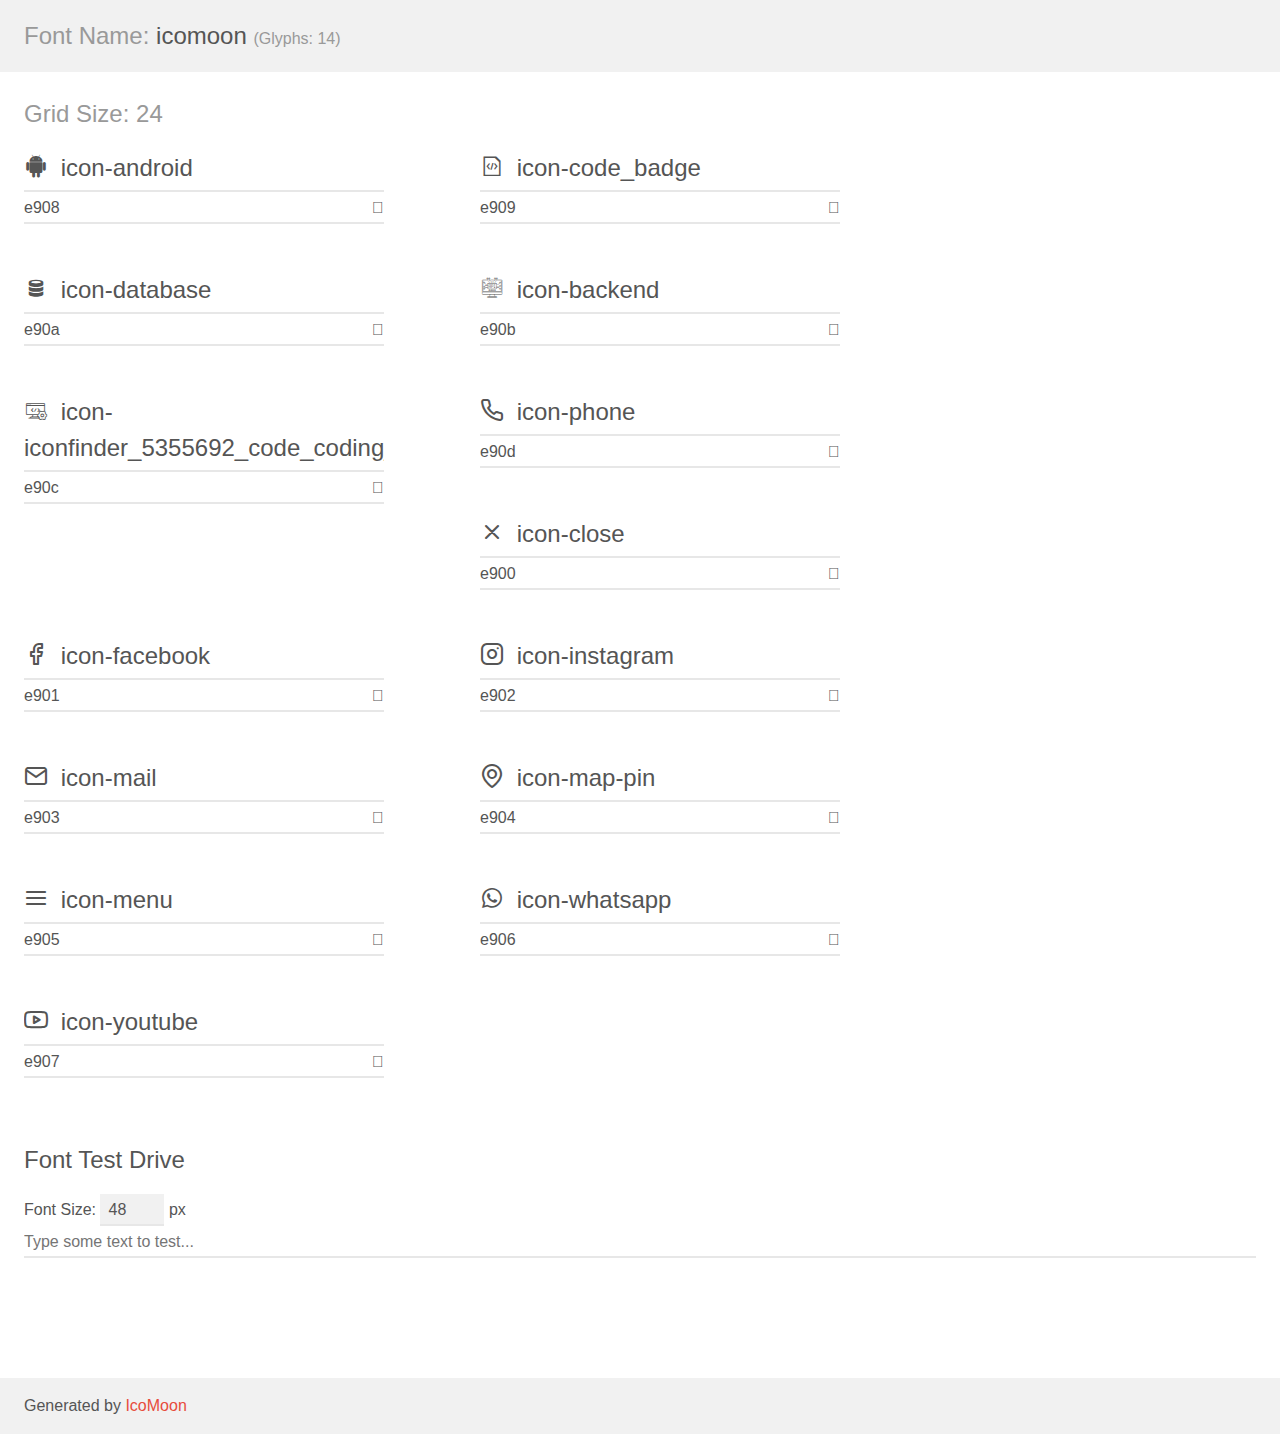
<file: assets/demo.html>
<!doctype html>
<html>
<head>
    <meta charset="utf-8">
    <title>IcoMoon Demo</title>
    <meta name="description" content="An Icon Font Generated By IcoMoon.io">
    <meta name="viewport" content="width=device-width, initial-scale=1">
    <link rel="stylesheet" href="demo-files/demo.css">
    <link rel="stylesheet" href="style.css"></head>
<body>
    <div class="bgc1 clearfix">
        <h1 class="mhmm mvm"><span class="fgc1">Font Name:</span> icomoon <small class="fgc1">(Glyphs:&nbsp;14)</small></h1>
    </div>
    <div class="clearfix mhl ptl">
        <h1 class="mvm mtn fgc1">Grid Size: 24</h1>
        <div class="glyph fs1">
            <div class="clearfix bshadow0 pbs">
                <span class="icon-android"></span>
                <span class="mls"> icon-android</span>
            </div>
            <fieldset class="fs0 size1of1 clearfix hidden-false">
                <input type="text" readonly value="e908" class="unit size1of2" />
                <input type="text" maxlength="1" readonly value="&#xe908;" class="unitRight size1of2 talign-right" />
            </fieldset>
            <div class="fs0 bshadow0 clearfix hidden-true">
                <span class="unit pvs fgc1">liga: </span>
                <input type="text" readonly value="" class="liga unitRight" />
            </div>
        </div>
        <div class="glyph fs1">
            <div class="clearfix bshadow0 pbs">
                <span class="icon-code_badge"></span>
                <span class="mls"> icon-code_badge</span>
            </div>
            <fieldset class="fs0 size1of1 clearfix hidden-false">
                <input type="text" readonly value="e909" class="unit size1of2" />
                <input type="text" maxlength="1" readonly value="&#xe909;" class="unitRight size1of2 talign-right" />
            </fieldset>
            <div class="fs0 bshadow0 clearfix hidden-true">
                <span class="unit pvs fgc1">liga: </span>
                <input type="text" readonly value="" class="liga unitRight" />
            </div>
        </div>
        <div class="glyph fs1">
            <div class="clearfix bshadow0 pbs">
                <span class="icon-database"></span>
                <span class="mls"> icon-database</span>
            </div>
            <fieldset class="fs0 size1of1 clearfix hidden-false">
                <input type="text" readonly value="e90a" class="unit size1of2" />
                <input type="text" maxlength="1" readonly value="&#xe90a;" class="unitRight size1of2 talign-right" />
            </fieldset>
            <div class="fs0 bshadow0 clearfix hidden-true">
                <span class="unit pvs fgc1">liga: </span>
                <input type="text" readonly value="" class="liga unitRight" />
            </div>
        </div>
        <div class="glyph fs1">
            <div class="clearfix bshadow0 pbs">
                <span class="icon-backend"></span>
                <span class="mls"> icon-backend</span>
            </div>
            <fieldset class="fs0 size1of1 clearfix hidden-false">
                <input type="text" readonly value="e90b" class="unit size1of2" />
                <input type="text" maxlength="1" readonly value="&#xe90b;" class="unitRight size1of2 talign-right" />
            </fieldset>
            <div class="fs0 bshadow0 clearfix hidden-true">
                <span class="unit pvs fgc1">liga: </span>
                <input type="text" readonly value="" class="liga unitRight" />
            </div>
        </div>
        <div class="glyph fs1">
            <div class="clearfix bshadow0 pbs">
                <span class="icon-iconfinder_5355692_code_coding_development_programming_web_icon"></span>
                <span class="mls"> icon-iconfinder_5355692_code_coding_development_programming_web_icon</span>
            </div>
            <fieldset class="fs0 size1of1 clearfix hidden-false">
                <input type="text" readonly value="e90c" class="unit size1of2" />
                <input type="text" maxlength="1" readonly value="&#xe90c;" class="unitRight size1of2 talign-right" />
            </fieldset>
            <div class="fs0 bshadow0 clearfix hidden-true">
                <span class="unit pvs fgc1">liga: </span>
                <input type="text" readonly value="" class="liga unitRight" />
            </div>
        </div>
        <div class="glyph fs1">
            <div class="clearfix bshadow0 pbs">
                <span class="icon-phone"></span>
                <span class="mls"> icon-phone</span>
            </div>
            <fieldset class="fs0 size1of1 clearfix hidden-false">
                <input type="text" readonly value="e90d" class="unit size1of2" />
                <input type="text" maxlength="1" readonly value="&#xe90d;" class="unitRight size1of2 talign-right" />
            </fieldset>
            <div class="fs0 bshadow0 clearfix hidden-true">
                <span class="unit pvs fgc1">liga: </span>
                <input type="text" readonly value="" class="liga unitRight" />
            </div>
        </div>
        <div class="glyph fs1">
            <div class="clearfix bshadow0 pbs">
                <span class="icon-close"></span>
                <span class="mls"> icon-close</span>
            </div>
            <fieldset class="fs0 size1of1 clearfix hidden-false">
                <input type="text" readonly value="e900" class="unit size1of2" />
                <input type="text" maxlength="1" readonly value="&#xe900;" class="unitRight size1of2 talign-right" />
            </fieldset>
            <div class="fs0 bshadow0 clearfix hidden-true">
                <span class="unit pvs fgc1">liga: </span>
                <input type="text" readonly value="" class="liga unitRight" />
            </div>
        </div>
        <div class="glyph fs1">
            <div class="clearfix bshadow0 pbs">
                <span class="icon-facebook"></span>
                <span class="mls"> icon-facebook</span>
            </div>
            <fieldset class="fs0 size1of1 clearfix hidden-false">
                <input type="text" readonly value="e901" class="unit size1of2" />
                <input type="text" maxlength="1" readonly value="&#xe901;" class="unitRight size1of2 talign-right" />
            </fieldset>
            <div class="fs0 bshadow0 clearfix hidden-true">
                <span class="unit pvs fgc1">liga: </span>
                <input type="text" readonly value="" class="liga unitRight" />
            </div>
        </div>
        <div class="glyph fs1">
            <div class="clearfix bshadow0 pbs">
                <span class="icon-instagram"></span>
                <span class="mls"> icon-instagram</span>
            </div>
            <fieldset class="fs0 size1of1 clearfix hidden-false">
                <input type="text" readonly value="e902" class="unit size1of2" />
                <input type="text" maxlength="1" readonly value="&#xe902;" class="unitRight size1of2 talign-right" />
            </fieldset>
            <div class="fs0 bshadow0 clearfix hidden-true">
                <span class="unit pvs fgc1">liga: </span>
                <input type="text" readonly value="" class="liga unitRight" />
            </div>
        </div>
        <div class="glyph fs1">
            <div class="clearfix bshadow0 pbs">
                <span class="icon-mail"></span>
                <span class="mls"> icon-mail</span>
            </div>
            <fieldset class="fs0 size1of1 clearfix hidden-false">
                <input type="text" readonly value="e903" class="unit size1of2" />
                <input type="text" maxlength="1" readonly value="&#xe903;" class="unitRight size1of2 talign-right" />
            </fieldset>
            <div class="fs0 bshadow0 clearfix hidden-true">
                <span class="unit pvs fgc1">liga: </span>
                <input type="text" readonly value="" class="liga unitRight" />
            </div>
        </div>
        <div class="glyph fs1">
            <div class="clearfix bshadow0 pbs">
                <span class="icon-map-pin"></span>
                <span class="mls"> icon-map-pin</span>
            </div>
            <fieldset class="fs0 size1of1 clearfix hidden-false">
                <input type="text" readonly value="e904" class="unit size1of2" />
                <input type="text" maxlength="1" readonly value="&#xe904;" class="unitRight size1of2 talign-right" />
            </fieldset>
            <div class="fs0 bshadow0 clearfix hidden-true">
                <span class="unit pvs fgc1">liga: </span>
                <input type="text" readonly value="" class="liga unitRight" />
            </div>
        </div>
        <div class="glyph fs1">
            <div class="clearfix bshadow0 pbs">
                <span class="icon-menu"></span>
                <span class="mls"> icon-menu</span>
            </div>
            <fieldset class="fs0 size1of1 clearfix hidden-false">
                <input type="text" readonly value="e905" class="unit size1of2" />
                <input type="text" maxlength="1" readonly value="&#xe905;" class="unitRight size1of2 talign-right" />
            </fieldset>
            <div class="fs0 bshadow0 clearfix hidden-true">
                <span class="unit pvs fgc1">liga: </span>
                <input type="text" readonly value="" class="liga unitRight" />
            </div>
        </div>
        <div class="glyph fs1">
            <div class="clearfix bshadow0 pbs">
                <span class="icon-whatsapp"></span>
                <span class="mls"> icon-whatsapp</span>
            </div>
            <fieldset class="fs0 size1of1 clearfix hidden-false">
                <input type="text" readonly value="e906" class="unit size1of2" />
                <input type="text" maxlength="1" readonly value="&#xe906;" class="unitRight size1of2 talign-right" />
            </fieldset>
            <div class="fs0 bshadow0 clearfix hidden-true">
                <span class="unit pvs fgc1">liga: </span>
                <input type="text" readonly value="" class="liga unitRight" />
            </div>
        </div>
        <div class="glyph fs1">
            <div class="clearfix bshadow0 pbs">
                <span class="icon-youtube"></span>
                <span class="mls"> icon-youtube</span>
            </div>
            <fieldset class="fs0 size1of1 clearfix hidden-false">
                <input type="text" readonly value="e907" class="unit size1of2" />
                <input type="text" maxlength="1" readonly value="&#xe907;" class="unitRight size1of2 talign-right" />
            </fieldset>
            <div class="fs0 bshadow0 clearfix hidden-true">
                <span class="unit pvs fgc1">liga: </span>
                <input type="text" readonly value="" class="liga unitRight" />
            </div>
        </div>
    </div>

    <!--[if gt IE 8]><!-->
    <div class="mhl clearfix mbl">
        <h1>Font Test Drive</h1>
        <label>
            Font Size: <input id="fontSize" type="number" class="textbox0 mbm"
            min="8" value="48" />
            px
        </label>
        <input id="testText" type="text" class="phl size1of1 mvl"
        placeholder="Type some text to test..." value=""/>
        <div id="testDrive" class="icon-" style="font-family: icomoon">&nbsp;
        </div>
    </div>
    <!--<![endif]-->
    <div class="bgc1 clearfix">
        <p class="mhl">Generated by <a href="https://icomoon.io/app">IcoMoon</a></p>
    </div>

    <script src="demo-files/demo.js"></script>
</body>
</html>
</file>
<file: assets/demo-files/demo.css>
body {
  padding: 0;
  margin: 0;
  font-family: sans-serif;
  font-size: 1em;
  line-height: 1.5;
  color: #555;
  background: #fff;
}
h1 {
  font-size: 1.5em;
  font-weight: normal;
}
small {
  font-size: .66666667em;
}
a {
  color: #e74c3c;
  text-decoration: none;
}
a:hover, a:focus {
  box-shadow: 0 1px #e74c3c;
}
.bshadow0, input {
  box-shadow: inset 0 -2px #e7e7e7;
}
input:hover {
  box-shadow: inset 0 -2px #ccc;
}
input, fieldset {
  font-family: sans-serif;
  font-size: 1em;
  margin: 0;
  padding: 0;
  border: 0;
}
input {
  color: inherit;
  line-height: 1.5;
  height: 1.5em;
  padding: .25em 0;
}
input:focus {
  outline: none;
  box-shadow: inset 0 -2px #449fdb;
}
.glyph {
  font-size: 16px;
  width: 15em;
  padding-bottom: 1em;
  margin-right: 4em;
  margin-bottom: 1em;
  float: left;
  overflow: hidden;
}
.liga {
  width: 80%;
  width: calc(100% - 2.5em);
}
.talign-right {
  text-align: right;
}
.talign-center {
  text-align: center;
}
.bgc1 {
  background: #f1f1f1;
}
.fgc1 {
  color: #999;
}
.fgc0 {
  color: #000;
}
p {
  margin-top: 1em;
  margin-bottom: 1em;
}
.mvm {
  margin-top: .75em;
  margin-bottom: .75em;
}
.mtn {
  margin-top: 0;
}
.mtl, .mal {
  margin-top: 1.5em;
}
.mbl, .mal {
  margin-bottom: 1.5em;
}
.mal, .mhl {
  margin-left: 1.5em;
  margin-right: 1.5em;
}
.mhmm {
  margin-left: 1em;
  margin-right: 1em;
}
.mls {
  margin-left: .25em;
}
.ptl {
  padding-top: 1.5em;
}
.pbs, .pvs {
  padding-bottom: .25em;
}
.pvs, .pts {
  padding-top: .25em;
}
.unit {
  float: left;
}
.unitRight {
  float: right;
}
.size1of2 {
  width: 50%;
}
.size1of1 {
  width: 100%;
}
.clearfix:before, .clearfix:after {
  content: " ";
  display: table;
}
.clearfix:after {
  clear: both;
}
.hidden-true {
  display: none;
}
.textbox0 {
  width: 3em;
  background: #f1f1f1;
  padding: .25em .5em;
  line-height: 1.5;
  height: 1.5em;
}
#testDrive {
  display: block;
  padding-top: 24px;
  line-height: 1.5;
}
.fs0 {
  font-size: 16px;
}
.fs1 {
  font-size: 24px;
}
</file>
<file: assets/style.css>
@font-face {
  font-family: 'icomoon';
  src:  url('fonts/icomoon.eot?8tcmbc');
  src:  url('fonts/icomoon.eot?8tcmbc#iefix') format('embedded-opentype'),
    url('fonts/icomoon.ttf?8tcmbc') format('truetype'),
    url('fonts/icomoon.woff?8tcmbc') format('woff'),
    url('fonts/icomoon.svg?8tcmbc#icomoon') format('svg');
  font-weight: normal;
  font-style: normal;
  font-display: block;
}

[class^="icon-"], [class*=" icon-"] {
  /* use !important to prevent issues with browser extensions that change fonts */
  font-family: 'icomoon' !important;
  speak: never;
  font-style: normal;
  font-weight: normal;
  font-variant: normal;
  text-transform: none;
  line-height: 1;

  /* Better Font Rendering =========== */
  -webkit-font-smoothing: antialiased;
  -moz-osx-font-smoothing: grayscale;
}

.icon-android:before {
  content: "\e908";
}
.icon-code_badge:before {
  content: "\e909";
}
.icon-database:before {
  content: "\e90a";
}
.icon-backend:before {
  content: "\e90b";
  /*color: #37474f;*/
}
.icon-iconfinder_5355692_code_coding_development_programming_web_icon:before {
  content: "\e90c";
}
.icon-phone:before {
  content: "\e90d";
}
.icon-close:before {
  content: "\e900";
}
.icon-facebook:before {
  content: "\e901";
}
.icon-instagram:before {
  content: "\e902";
}
.icon-mail:before {
  content: "\e903";
}
.icon-map-pin:before {
  content: "\e904";
}
.icon-menu:before {
  content: "\e905";
}
.icon-whatsapp:before {
  content: "\e906";
}
.icon-youtube:before {
  content: "\e907";
}
</file>
